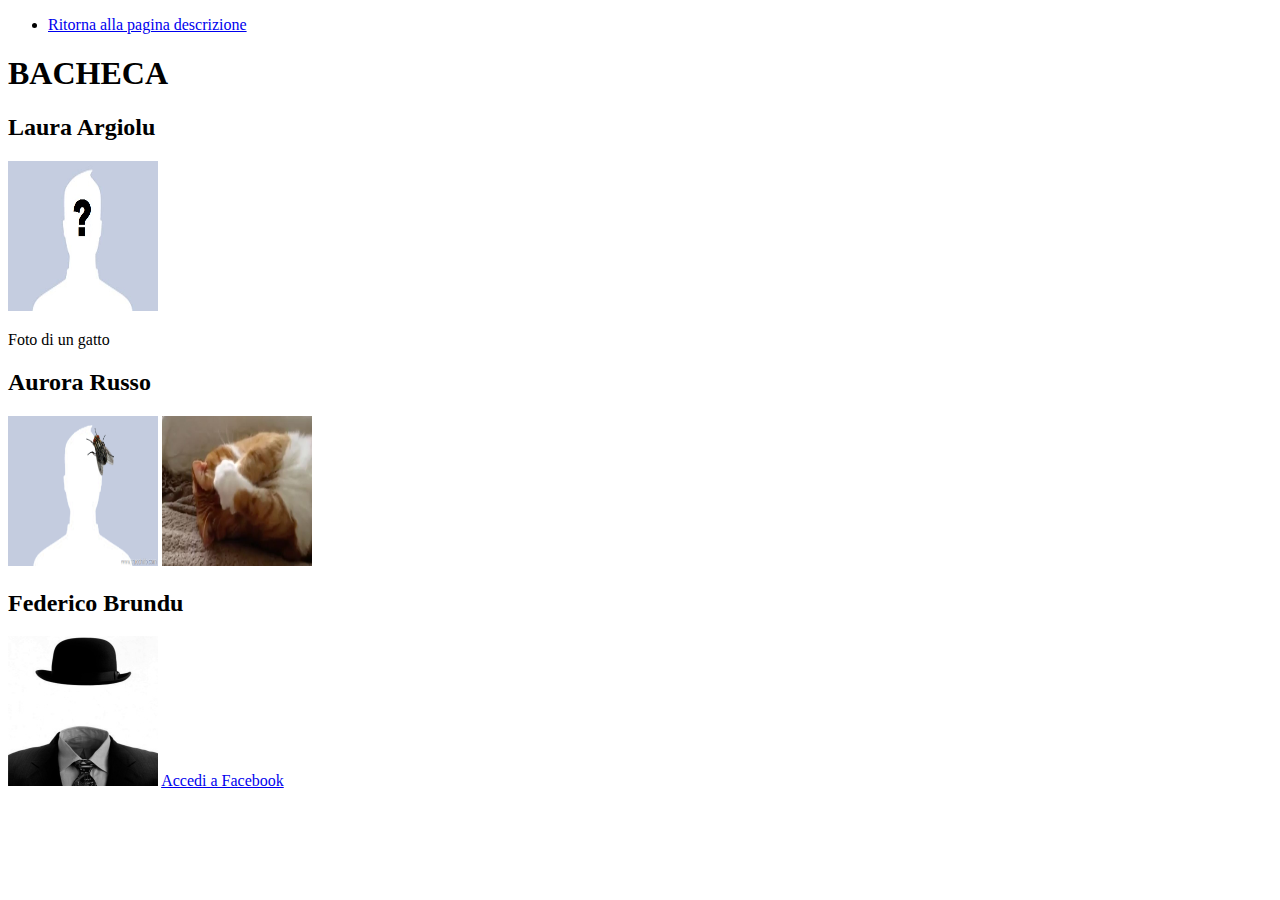
<file: ProgettoAMM/web/M1/bacheca.html>
<!DOCTYPE html>

<html>
    <head>
        <title> Nerdbook </title>
        <meta charset="UTF-8">
        <meta name="viewport" content="width=device-width, initial-scale=1.0">
        <meta name="author" content="ArgioluLaura">
        <meta name="keywords" content="Nerdbook social network amicizie foto like.">
    </head>
    <body>
        <div>
            <nav>
                <ul>
                    <li><a href="descrizione.html">Ritorna alla pagina descrizione</a></li>                   
                </ul>
            </nav>
        </div>   
        <div id="divBody">
            <h1>BACHECA</h1>
            <div id="Postbacheca">
                <div>
                    <h2>Laura Argiolu</h2>
                    <img alt="Foto Profilo" src="img/Foto1.jpg" width="150" height="150">
                    <p> Foto di un gatto </p>
                </div>
                <div>
                    <h2>Aurora Russo</h2>
                    <img alt="Foto Profilo" src="img/Foto2.png" width="150" height="150">
                    <img alt="Foto allegata" src="img/Foto4.jpg" width="150" height="150">
                </div>
                 <div>
                    <h2>Federico Brundu</h2>
                    <img alt="Foto Profilo" src="img/Foto3.jpg" width="150" height="150">
                    <a href="https://it-it.facebook.com/">Accedi a Facebook</a>
                </div>     
            </div>
        </div>
    </body>
</html>
</file>
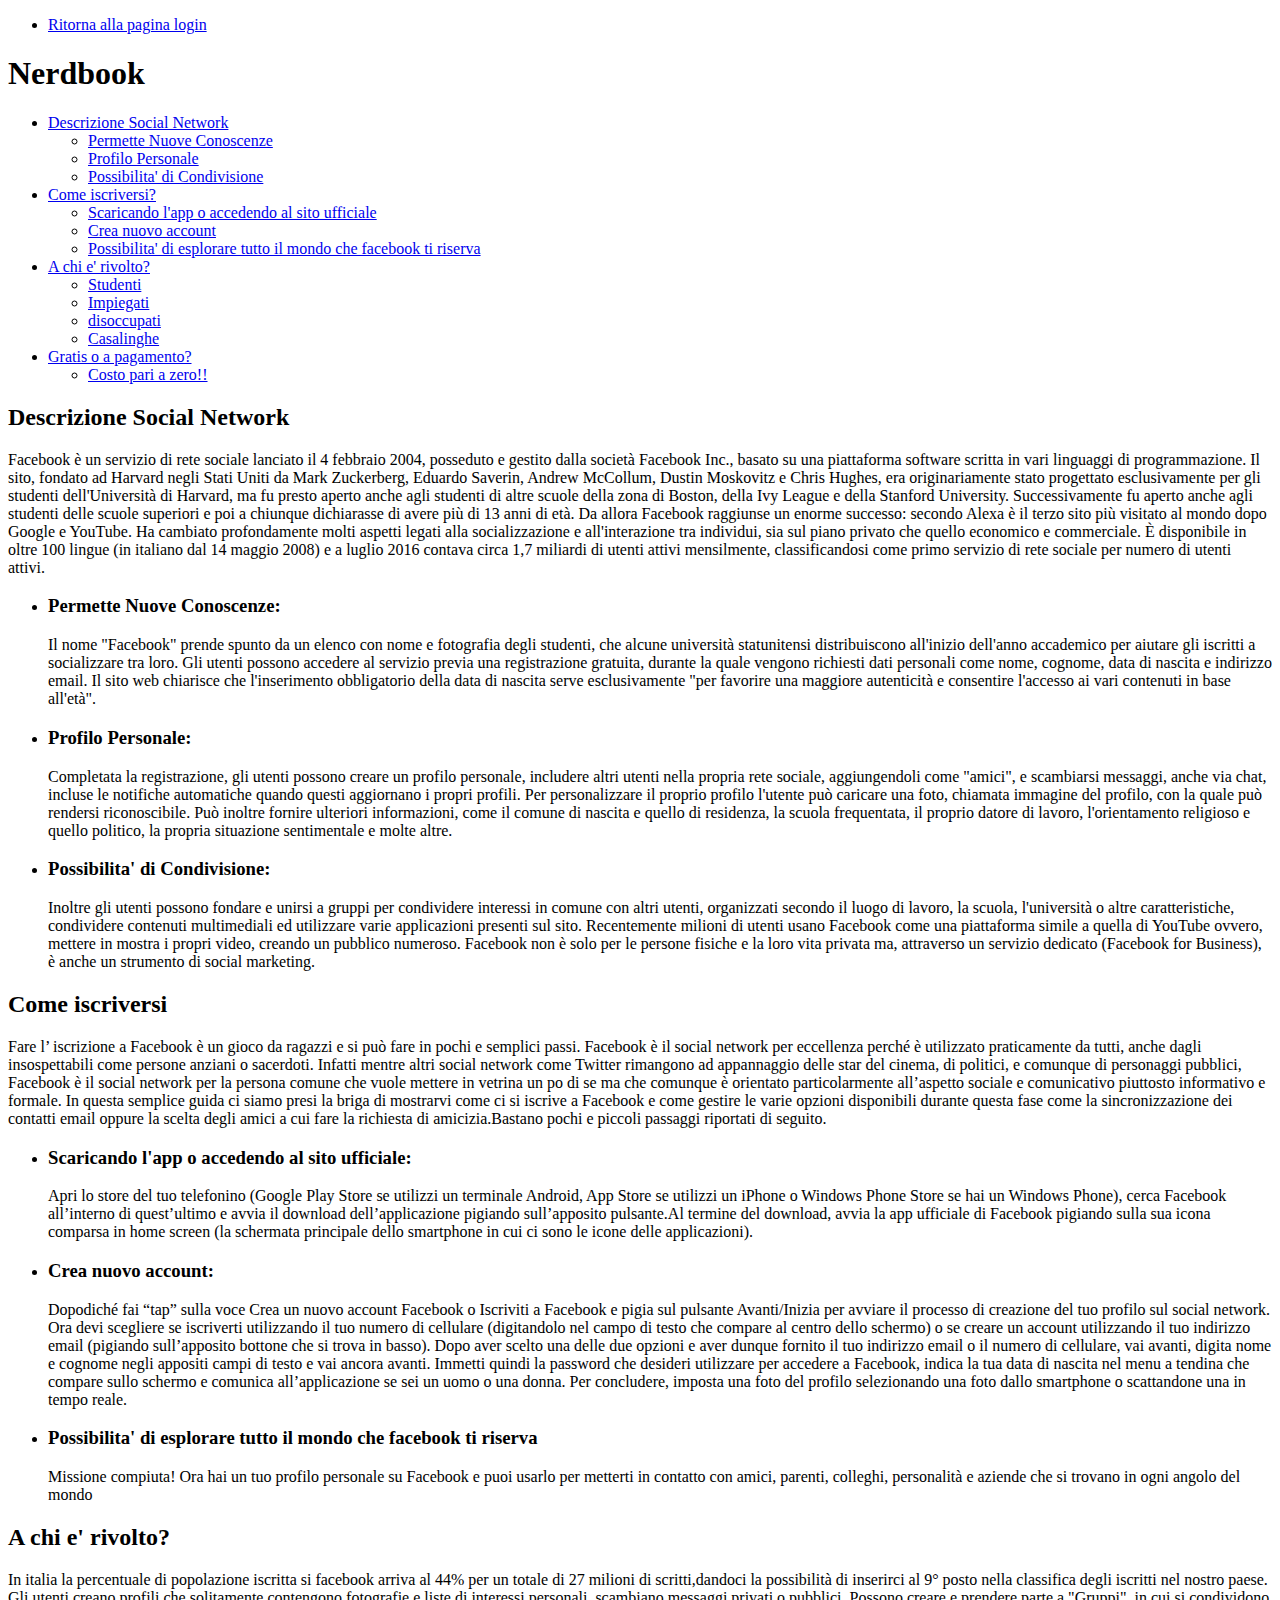
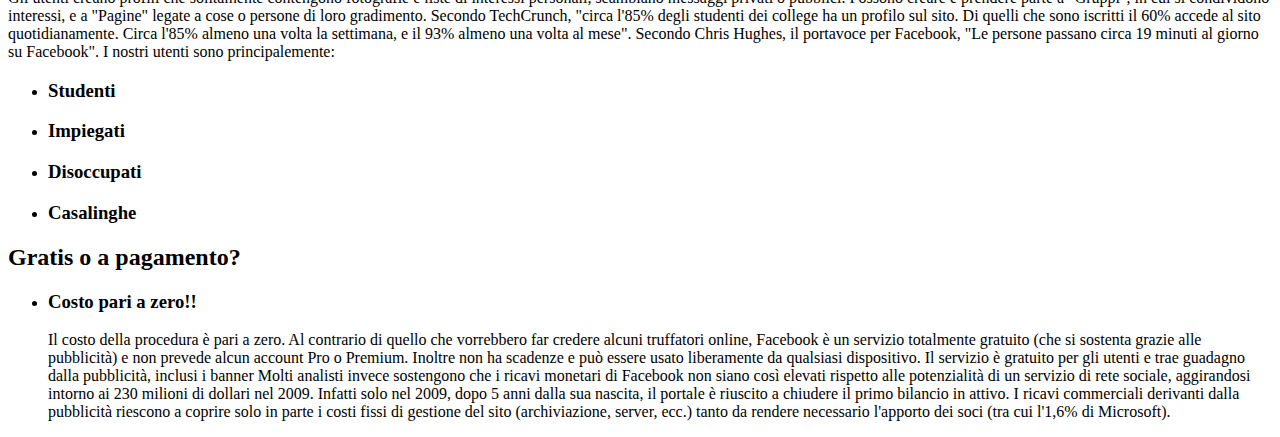
<file: ProgettoAMM/web/M1/descrizione.html>
<!DOCTYPE html>
<html lang="it">
    <head>
        <title> Nerdbook </title>
        <meta charset="UTF-8">
        <meta name="viewport" content="width=device-width, initial-scale=1.0">
        <meta name="author" content="ArgioluLaura">
        <meta name="keywords" content="Nerdbook social network amicizie foto like.">
    </head>
    
    <body>
        <div>
            <nav>
                <ul>
                    <li><a href="login.html"> Ritorna alla pagina login </a></li>
                </ul>
            </nav>            
        </div>        
        <header>
            <div id="title">
                <h1> Nerdbook </h1> 
            </div>
        </header>
        <div id="info">
            <ul>
                <li><a href="#descrizione"> Descrizione Social Network </a>
                <ul>
                    <li><a href="#nuoveconos">Permette Nuove Conoscenze</a></li>
                    <li><a href="#profilo">Profilo Personale</a></li>
                    <li><a href="#condivisione">Possibilita' di Condivisione</a></li>
                </ul>
                </li>
                <li><a href="#iscrizione"> Come iscriversi? </a>
                    <ul>
                        <li><a href="#scaric">Scaricando l'app o accedendo al sito ufficiale</a>
                        <li><a href="#crea">Crea nuovo account</a></li>
                        <li><a href="#possibilit">Possibilita' di esplorare tutto il mondo che facebook ti riserva</a></li>
                    </ul>
                </li>                
                <li><a href="#utenti">A chi e' rivolto? </a>
                    <ul>
                        <li><a href="#stud">Studenti</a></li>
                        <li><a href="#imp">Impiegati</a></li>
                        <li><a href="#disoc">disoccupati</a></li>
                        <li><a href="#casal">Casalinghe</a></li>
                    </ul>
                </li>                
                <li><a href="#modalita"> Gratis o a pagamento? </a>
                    <ul>
                        <li><a href="#costo">Costo pari a zero!!</a></li>
                    </ul>
                </li>
            </ul>
        </div>
        <div id="divBody">
            <div id="descrizione">
                <h2>Descrizione Social Network</h2>
                <p>Facebook è un servizio di rete sociale lanciato il 4 febbraio 2004, posseduto e gestito dalla società Facebook Inc.,
                   basato su una piattaforma software scritta in vari linguaggi di programmazione. Il sito, fondato ad Harvard negli Stati Uniti
                   da Mark Zuckerberg, Eduardo Saverin, Andrew McCollum, Dustin Moskovitz e Chris Hughes, era originariamente stato progettato
                   esclusivamente per gli studenti dell'Università di Harvard, ma fu presto aperto anche agli studenti di altre scuole della zona di
                   Boston, della Ivy League e della Stanford University.
                   Successivamente fu aperto anche agli studenti delle scuole superiori e poi a chiunque dichiarasse di avere più di 13 anni di età.
                   Da allora Facebook raggiunse un enorme successo: secondo Alexa è il terzo sito più visitato al mondo dopo Google e YouTube.
                   Ha cambiato profondamente molti aspetti legati alla socializzazione e all'interazione tra individui, sia sul piano privato che quello economico e commerciale.
                   È disponibile in oltre 100 lingue (in italiano dal 14 maggio 2008) e a luglio 2016 contava circa 1,7 miliardi di utenti attivi mensilmente, classificandosi come primo
                   servizio di rete sociale per numero di utenti attivi.
                </p>
                <div id="nuoveconos">
                    <ul>
                        <li> <h3> Permette Nuove Conoscenze:</h3> 
                            <p>Il nome "Facebook" prende spunto da un elenco con nome e fotografia degli studenti, che alcune università statunitensi distribuiscono all'inizio dell'anno accademico per
                               aiutare gli iscritti a socializzare tra loro.
                               Gli utenti possono accedere al servizio previa una registrazione gratuita, durante la quale vengono richiesti dati personali come nome, cognome, data di nascita e indirizzo email.
                               Il sito web chiarisce che l'inserimento obbligatorio della data di nascita serve esclusivamente "per favorire una maggiore autenticità e consentire l'accesso ai vari contenuti in base all'età".
                            </p>
                        </li>
                    </ul>
                </div>
                <div id="profilo">
                    <ul>
                        <li> <h3> Profilo Personale:</h3> 
                            <p>Completata la registrazione, gli utenti possono creare un profilo personale, includere altri utenti nella propria rete sociale, aggiungendoli come "amici", e scambiarsi messaggi,
                               anche via chat, incluse le notifiche automatiche quando questi aggiornano i propri profili. Per personalizzare il proprio profilo l'utente può caricare una foto, chiamata immagine del profilo,
                               con la quale può rendersi riconoscibile. Può inoltre fornire ulteriori informazioni, come il comune di nascita e quello di residenza, la scuola frequentata, il proprio datore di lavoro,
                               l'orientamento religioso e quello politico, la propria situazione sentimentale e molte altre.
                            </p>
                        </li>
                    </ul>
                </div>
                <div id="condivisione">
                    <ul>
                        <li><h3> Possibilita' di Condivisione:</h3>
                            <p>Inoltre gli utenti possono fondare e unirsi a gruppi per condividere interessi in comune con altri utenti, organizzati secondo il luogo di lavoro, la scuola, l'università o altre caratteristiche,
                               condividere contenuti multimediali ed utilizzare varie applicazioni presenti sul sito.
                               Recentemente milioni di utenti usano Facebook come una piattaforma simile a quella di YouTube ovvero, mettere in mostra i propri video, creando un pubblico numeroso.
                               Facebook non è solo per le persone fisiche e la loro vita privata ma, attraverso un servizio dedicato (Facebook for Business), è anche un strumento di social marketing.
                            </p>
                        </li>
                    </ul>                
                </div>
            </div>
            <div id="iscrizione">
                <h2>Come iscriversi</h2>
                <p>Fare l’ iscrizione a Facebook è un gioco da ragazzi e si può fare in pochi e semplici passi.
                    Facebook è il social network per eccellenza perché è utilizzato praticamente da tutti, anche dagli insospettabili come persone anziani o sacerdoti.
                    Infatti mentre altri social network come Twitter rimangono ad appannaggio delle star del cinema, di politici, e comunque di personaggi pubblici,
                    Facebook è il social network per la persona comune che vuole mettere in vetrina un po di se ma che comunque è orientato particolarmente all’aspetto sociale
                    e comunicativo piuttosto informativo e formale. In questa semplice guida ci siamo presi la briga di mostrarvi come ci si iscrive a Facebook e come gestire le varie opzioni disponibili durante questa fase come
                    la sincronizzazione dei contatti email oppure la scelta degli amici a cui fare la richiesta di amicizia.Bastano pochi e piccoli passaggi riportati di seguito.
                </p>
                <div id="scaric">
                    <ul>
                        <li><h3>Scaricando l'app o accedendo al sito ufficiale:</h3> 
                            <p>Apri lo store del tuo telefonino (Google Play Store se utilizzi un terminale Android, App Store se utilizzi un iPhone o Windows Phone Store se hai un Windows Phone),
                               cerca Facebook all’interno di quest’ultimo e avvia il download dell’applicazione pigiando sull’apposito pulsante.Al termine del download, avvia la app ufficiale di Facebook pigiando sulla sua icona comparsa in home screen
                               (la schermata principale dello smartphone in cui ci sono le icone delle applicazioni).
                            </p>
                        </li>
                    </ul>
                </div>
                <div id="crea">
                    <ul>
                        <li> <h3> Crea nuovo account:</h3> 
                            <p>
                                Dopodiché fai “tap” sulla voce Crea un nuovo account Facebook o Iscriviti a Facebook e pigia sul pulsante Avanti/Inizia per avviare il processo di creazione del tuo profilo sul social network.
                                Ora devi scegliere se iscriverti utilizzando il tuo numero di cellulare (digitandolo nel campo di testo che compare al centro dello schermo) o se creare un account utilizzando il tuo indirizzo email (pigiando sull’apposito bottone che si trova in basso).
                                Dopo aver scelto una delle due opzioni e aver dunque fornito il tuo indirizzo email o il numero di cellulare, vai avanti, digita nome e cognome negli appositi campi di testo e vai ancora avanti.
                                Immetti quindi la password che desideri utilizzare per accedere a Facebook, indica la tua data di nascita nel menu a tendina che compare sullo schermo e comunica all’applicazione se sei un uomo o una donna.
                                Per concludere, imposta una foto del profilo selezionando una foto dallo smartphone o scattandone una in tempo reale.
                            </p>
                        </li>
                    </ul>
                </div>
                <div id="possibilit">
                    <ul>
                        <li> <h3> Possibilita' di esplorare tutto il mondo che facebook ti riserva</h3> 
                            <p>
                                Missione compiuta! Ora hai un tuo profilo personale su Facebook e puoi usarlo per metterti in contatto con amici, parenti, colleghi, personalità e aziende che si trovano in ogni angolo del mondo
                            </p>
                        </li>
                    </ul>                
                </div>
            </div>
            <div id="utenti">
                <h2>A chi e' rivolto?</h2>
                    <p>In italia la percentuale di popolazione iscritta si facebook arriva al 44% per un totale di 27 milioni di scritti,dandoci la possibilità di inserirci al 9° posto nella classifica degli iscritti nel nostro paese.
                       Gli utenti creano profili che solitamente contengono fotografie e liste di interessi personali, scambiano messaggi privati o pubblici.
                       Possono creare e prendere parte a "Gruppi", in cui si condividono interessi, e a "Pagine" legate a cose o persone di loro gradimento.
                       Secondo TechCrunch, "circa l'85% degli studenti dei college ha un profilo sul sito. Di quelli che sono iscritti il 60% accede al sito quotidianamente.
                       Circa l'85% almeno una volta la settimana, e il 93% almeno una volta al mese". Secondo Chris Hughes, il portavoce per Facebook, "Le persone passano circa 19 minuti al giorno su Facebook".
                       I nostri utenti sono principalemente:
                    </p>
                             
                <div id="stud">
                    <ul><li><h3>Studenti</h3></li></ul>
                </div>
                <div id="imp">
                    <ul><li><h3>Impiegati</h3></li></ul>
                </div>
                <div id="disoc">
                    <ul><li><h3>Disoccupati</h3></li></ul>
                </div>
                <div id="casal">
                    <ul><li><h3>Casalinghe</h3></li></ul>
                </div> 
            </div>
            <div id="modalita">
                <h2>Gratis o a pagamento?</h2>
                <div id="costo">
                    <ul>
                        <li><h3>Costo pari a zero!!</h3>                         
                            <p>Il costo della procedura è pari a zero. Al contrario di quello che vorrebbero far credere alcuni truffatori online,
                               Facebook è un servizio totalmente gratuito (che si sostenta grazie alle pubblicità) e non prevede alcun account Pro o Premium.
                               Inoltre non ha scadenze e può essere usato liberamente da qualsiasi dispositivo.
                               Il servizio è gratuito per gli utenti e trae guadagno dalla pubblicità, inclusi i banner
                               Molti analisti invece sostengono che i ricavi monetari di Facebook non siano così elevati rispetto
                               alle potenzialità di un servizio di rete sociale, aggirandosi intorno ai 230 milioni di dollari nel 2009.
                               Infatti solo nel 2009, dopo 5 anni dalla sua nascita, il portale è riuscito a chiudere il primo bilancio in attivo.
                               I ricavi commerciali derivanti dalla pubblicità riescono a coprire solo in parte i costi fissi di gestione del sito 
                               (archiviazione, server, ecc.) tanto da rendere necessario l'apporto dei soci (tra cui l'1,6% di Microsoft). 
                            </p>
                        </li>
                    </ul>
                </div>
            </div>
        </div>                      
    </body>
      
</html>
</file>
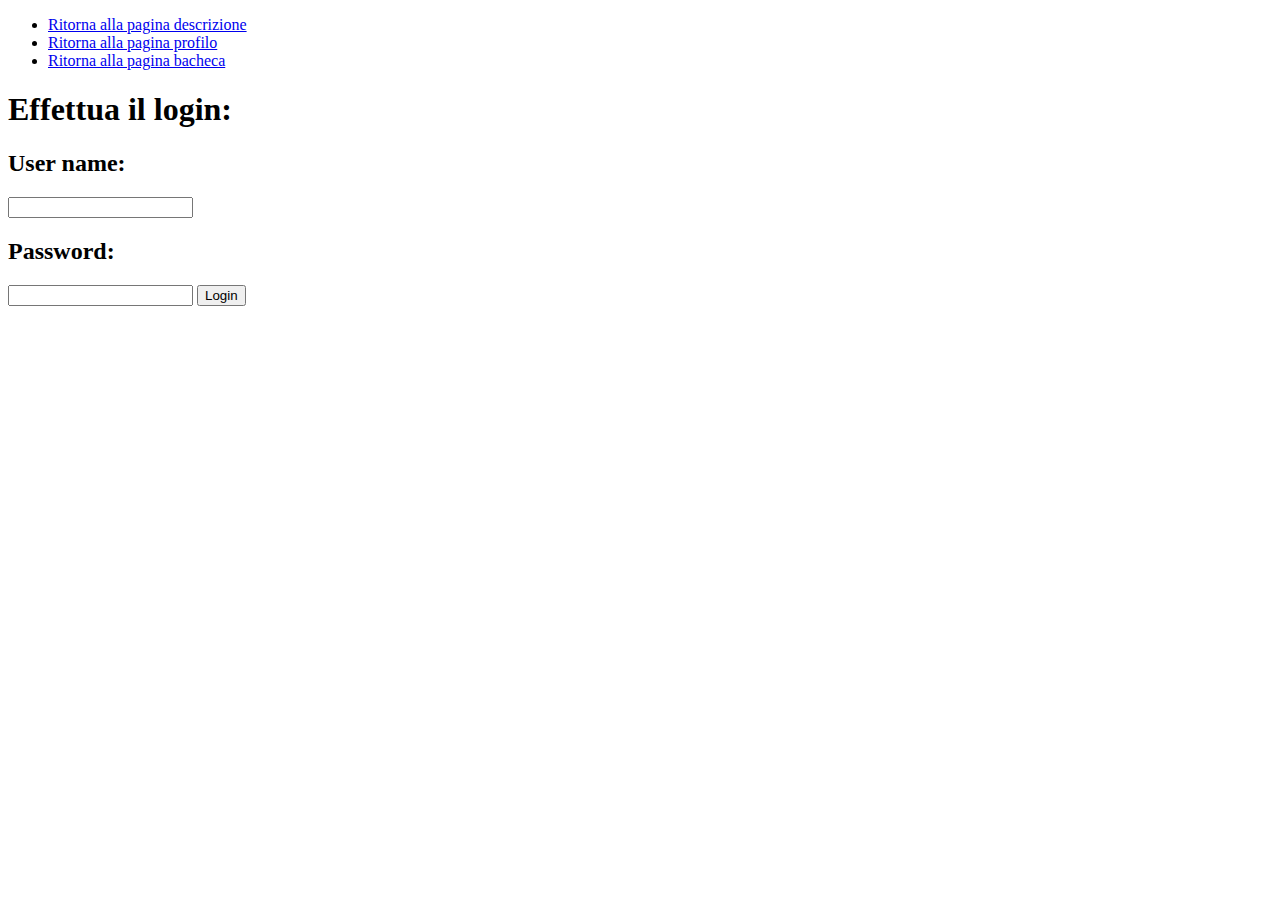
<file: ProgettoAMM/web/M1/login.html>
<!DOCTYPE html>
<html lang="it">
    <head>
        <title> Nerdbook </title>
        <meta charset="UTF-8">
        <meta name="viewport" content="width=device-width, initial-scale=1.0">
        <meta name="author" content="ArgioluLaura">
        <meta name="keywords" content="Nerdbook social network amicizie foto like.">
    </head>
    <body>
        <div>
            <nav>
                <ul>
                    <li><a href="descrizione.html">Ritorna alla pagina descrizione</a></li>
                    <li><a href="profilo.html">Ritorna alla pagina profilo</a></li>
                    <li><a href="bacheca.html">Ritorna alla pagina bacheca</a></li>
                </ul>
            </nav>
        </div>
        <div class="contenitore">
            <div class="login">
                <div>
                    <h1>Effettua il login:</h1>
                </div>
                <div>
                    <form action="login.php" method="post">
                        <h2> <label for="username"> User name: </label></h2>
                        <input type="text" name="username" id="username">

                        <h2><label for="password"> Password: </label></h2>
                        <input type="password" name="password" id ="password" value="">
                        <button type="submit">Login</button>    
                    </form>
                </div>
            </div>
        </div>        
    </body>
</html>
</file>
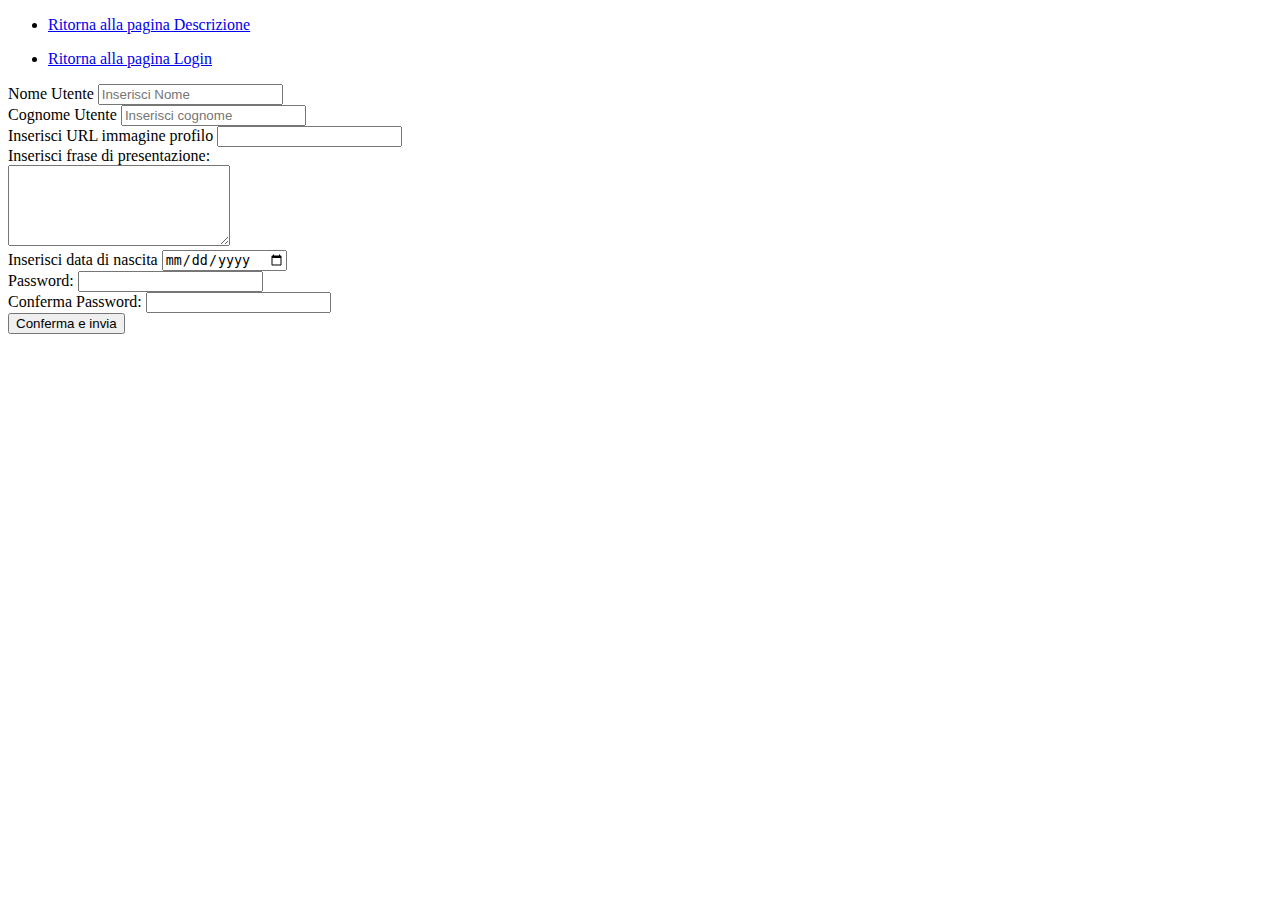
<file: ProgettoAMM/web/M1/profilo.html>
<!DOCTYPE html>
<html>
    <head>
        <title> Nerdbook </title>
        <meta charset="UTF-8">
        <meta name="viewport" content="width=device-width, initial-scale=1.0">
        <meta name="author" content="ArgioluLaura">
        <meta name="keywords" content="Nerdbook social network amicizie foto like.">
    </head>
    <body>
        <div>
            <nav>
                <ul>
                    <li> <p> <a href="descrizione.html">Ritorna alla pagina Descrizione</a></p></li> 
                    <li> <p> <a href="login.html">Ritorna alla pagina Login</a></li>  
                </ul>
            </nav>
        </div>        
        <div>
            <form action="profilo.php" method="post">
                <label for="nome"> Nome Utente</label>
                <input name="nome" type="text" id="nome" placeholder="Inserisci Nome" required/>
                <br>
                <label for="cognome"> Cognome Utente</label>
                <input name="cognome" type="text" id="cognome" placeholder="Inserisci cognome" required/>
                <br>
                <label for="imgURL"> Inserisci URL immagine profilo</label>                       
                <input type="url" name="imgURL" id="imgURL" required/>
                <br>
                <label for="frasepres"> Inserisci frase di presentazione:</label> <br>
                <textarea name="frasepres" id="frasepres" rows="5" cols="25"></textarea>
                <br>
                <label>Inserisci data di nascita</label>
                <input type="date" name="datanasc" id="datanasc">
                <br>
                <label for="password"> Password: </label>
                <input type="password" name="password" id ="password" value="">
                <br> 
                <label for="cpassword"> Conferma Password: </label>
                <input type="password" name="cpassword" id ="cpassword" >
                <br> 
                             
                <button type="submit">Conferma e invia</button> 
            </form>
        </div>       
    </body>
</html>
</file>
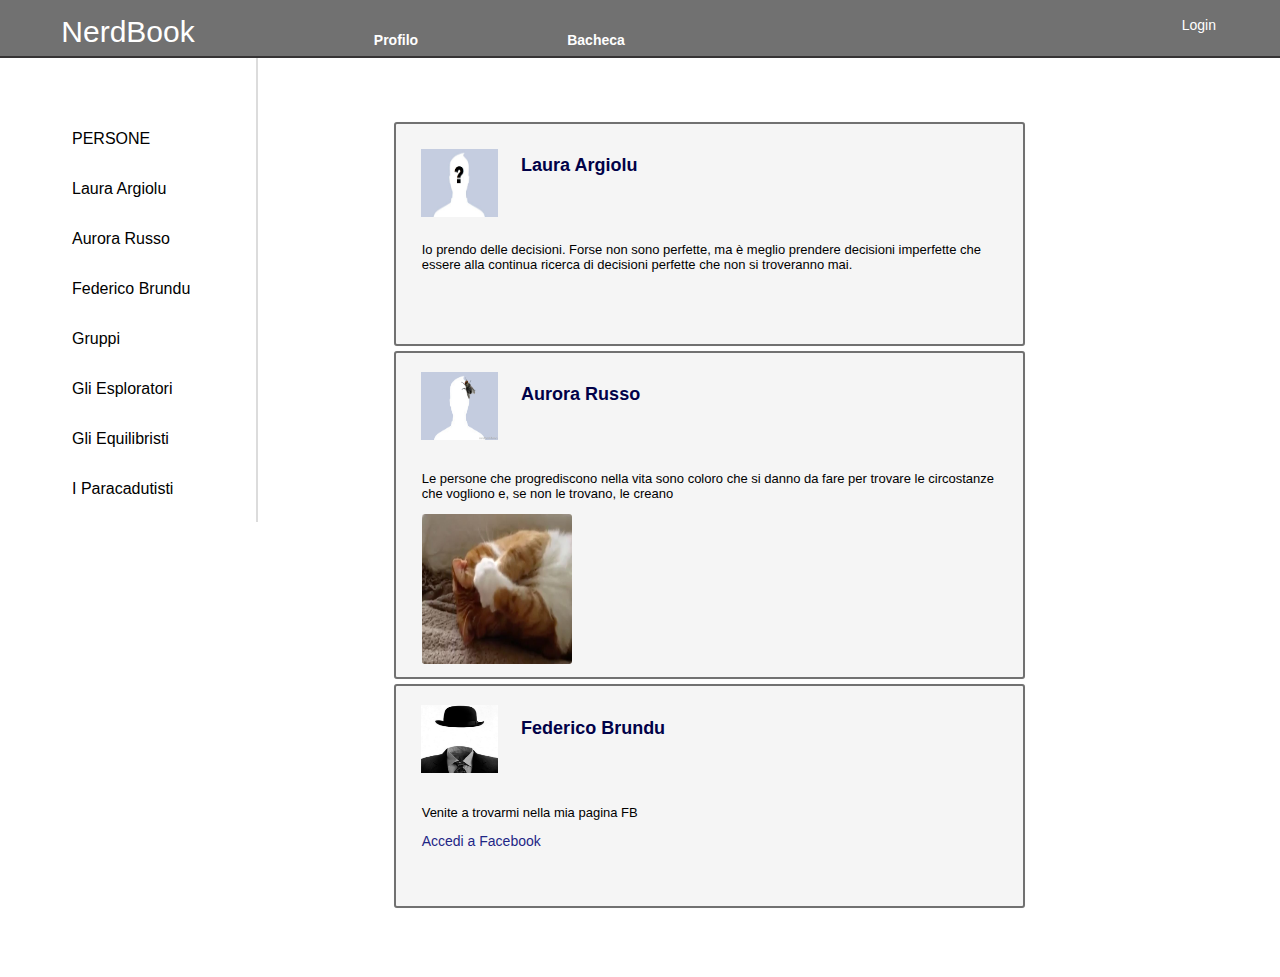
<file: ProgettoAMM/web/M2/bacheca.html>
<!DOCTYPE html>

<html>
    <head>
        <title> Nerdbook </title>
        <meta charset="UTF-8">
        <meta name="viewport" content="width=device-width, initial-scale=1.0">
        <meta name="author" content="ArgioluLaura">
        <meta name="keywords" content="Nerdbook social network amicizie foto like.">
        <link rel="stylesheet" type="text/css" href="style.css" media="screen">
    </head>    
    <body>    
        <div class="contenitore">
            <div class="barraTop ">
                <div class="barraTop-logo barraTopColor">
                    NerdBook
                </div>
                <div class="barraTop-navigazione barraTopColor" >
                        <nav id="menu">
                            <ul>
                                <li> <p> <a href="profilo.html">Profilo</a></p></li> 
                                <li> <p> <a href="bacheca.html">Bacheca</a></li>  
                            </ul>
                        </nav>
                </div>
                <div class="barraTop-log barraTopColor">
                    <a href="login.html">Login</a>
                </div>
            </div>
            <div class="corpo">
                <div class="corpo-social">
                    <div id="persone">
                        <p>PERSONE</p>
                        <p>Laura Argiolu</p>
                        <p>Aurora Russo</p>
                        <p>Federico Brundu</p>
                    </div>
                    <div id="gruppi">
                        <p>Gruppi</p> 
                        <p>Gli Esploratori</p>
                        <p>Gli Equilibristi</p>
                        <p>I Paracadutisti</p>
                    </div>
                </div>

                <div class="corpo-profilo">
                    <div class="post">
                        <div>
                            <img class="imgProfile" alt="Foto Profilo" src="img/Foto1.jpg" width="150" height="150">
                            <h2 class="nomeUtente">Laura Argiolu</h2>
                        </div>
                        <div class="post-contenuto-testo">
                            <p>Io prendo delle decisioni. Forse non sono perfette, ma è meglio prendere decisioni imperfette
                               che essere alla continua ricerca di decisioni perfette che non si troveranno mai.</p>
                        </div>    
                    </div>
                    <div class="post">
                        <img class="imgProfile" alt="Foto Profilo" src="img/Foto2.png" width="150" height="150">
                        <h2 class="nomeUtente">Aurora Russo</h2>
                        <div class="post-contenuto-img">
                            <p>Le persone che progrediscono nella vita sono coloro che si danno da fare per trovare le
                               circostanze che vogliono e, se non le trovano, le creano</p>
                            <img align="center" class="pic-allegato" alt="Foto allegata" src="img/Foto4.jpg" width="100" height="100">
                        </div>                           
  
                    </div>
                    <div class="post">
                        <img class="imgProfile" alt="Foto Profilo" src="img/Foto3.jpg" width="150" height="150">
                        <h2 class="nomeUtente">Federico Brundu</h2>      
                        <div class="post-contenuto-testo">
                            <p>Venite a trovarmi nella mia pagina FB</p>
                            <a href="https://it-it.facebook.com/">Accedi a Facebook</a>
                        </div> 

                    </div>     
                </div>
            </div>
        </div>
    </body>
    
</html>
</file>
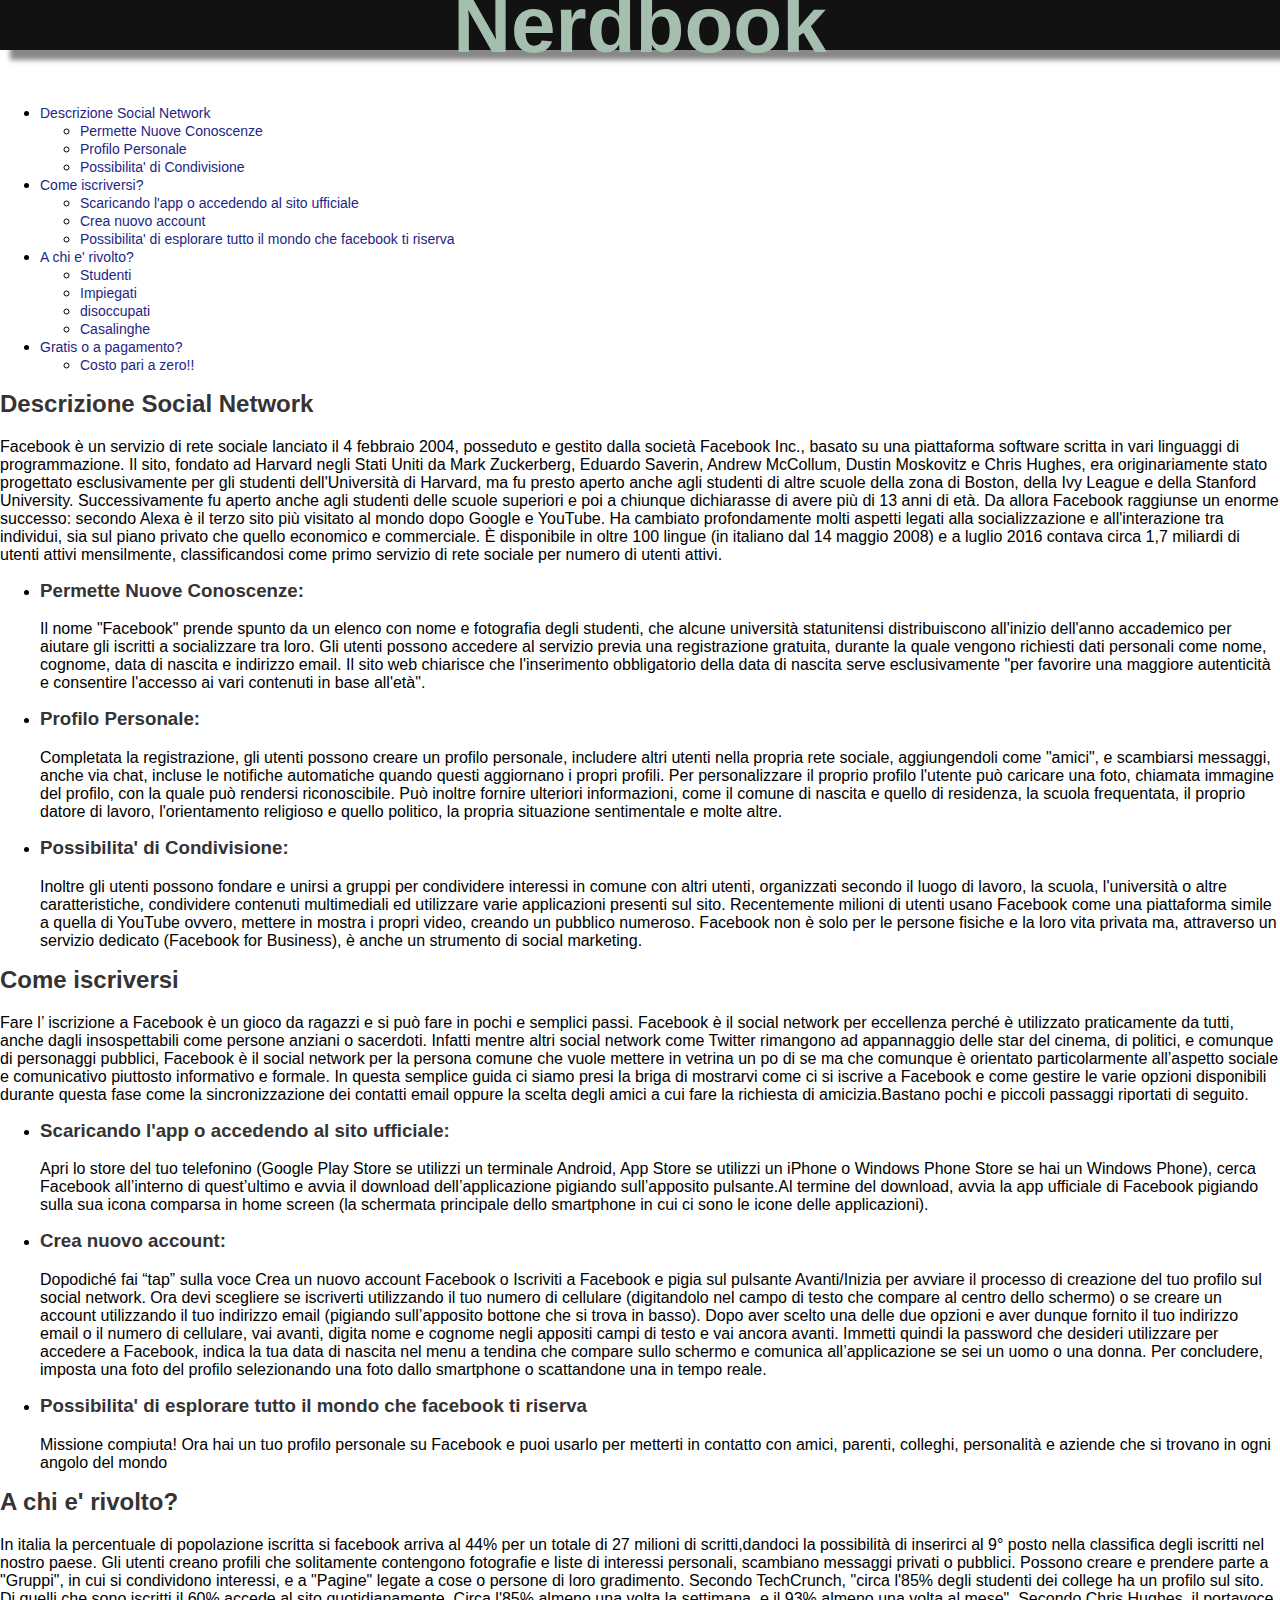
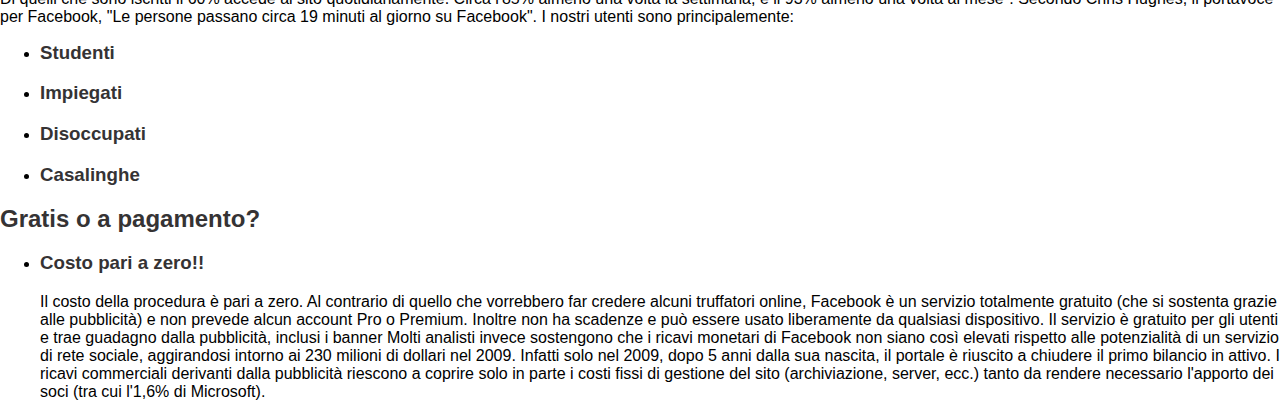
<file: ProgettoAMM/web/M2/descrizione.html>
<!DOCTYPE html>
<html lang="it">
    <head>
        <title> Nerdbook </title>
        <meta charset="UTF-8">
        <meta name="viewport" content="width=device-width, initial-scale=1.0">
        <meta name="author" content="ArgioluLaura">
        <meta name="keywords" content="Nerdbook social network amicizie foto like.">
        <link rel="stylesheet" type="text/css" href="style.css" media="screen">
    </head>
    
    <body>       
        <header>
            <div id="title">
                <h1> Nerdbook </h1> 
            </div>
        </header>
        <div id="info">
            <ul>
                <li><a href="#descrizione"> Descrizione Social Network </a>
                <ul>
                    <li><a href="#nuoveconos">Permette Nuove Conoscenze</a></li>
                    <li><a href="#profilo">Profilo Personale</a></li>
                    <li><a href="#condivisione">Possibilita' di Condivisione</a></li>
                </ul>
                </li>
                <li><a href="#iscrizione"> Come iscriversi? </a>
                    <ul>
                        <li><a href="#scaric">Scaricando l'app o accedendo al sito ufficiale</a>
                        <li><a href="#crea">Crea nuovo account</a></li>
                        <li><a href="#possibilit">Possibilita' di esplorare tutto il mondo che facebook ti riserva</a></li>
                    </ul>
                </li>                
                <li><a href="#utenti">A chi e' rivolto? </a>
                    <ul>
                        <li><a href="#stud">Studenti</a></li>
                        <li><a href="#imp">Impiegati</a></li>
                        <li><a href="#disoc">disoccupati</a></li>
                        <li><a href="#casal">Casalinghe</a></li>
                    </ul>
                </li>                
                <li><a href="#modalita"> Gratis o a pagamento? </a>
                    <ul>
                        <li><a href="#costo">Costo pari a zero!!</a></li>
                    </ul>
                </li>
            </ul>
        </div>
        <div id="divBody">
            <div id="descrizione">
                <h2>Descrizione Social Network</h2>
                <p>Facebook è un servizio di rete sociale lanciato il 4 febbraio 2004, posseduto e gestito dalla società Facebook Inc.,
                   basato su una piattaforma software scritta in vari linguaggi di programmazione. Il sito, fondato ad Harvard negli Stati Uniti
                   da Mark Zuckerberg, Eduardo Saverin, Andrew McCollum, Dustin Moskovitz e Chris Hughes, era originariamente stato progettato
                   esclusivamente per gli studenti dell'Università di Harvard, ma fu presto aperto anche agli studenti di altre scuole della zona di
                   Boston, della Ivy League e della Stanford University.
                   Successivamente fu aperto anche agli studenti delle scuole superiori e poi a chiunque dichiarasse di avere più di 13 anni di età.
                   Da allora Facebook raggiunse un enorme successo: secondo Alexa è il terzo sito più visitato al mondo dopo Google e YouTube.
                   Ha cambiato profondamente molti aspetti legati alla socializzazione e all'interazione tra individui, sia sul piano privato che quello economico e commerciale.
                   È disponibile in oltre 100 lingue (in italiano dal 14 maggio 2008) e a luglio 2016 contava circa 1,7 miliardi di utenti attivi mensilmente, classificandosi come primo
                   servizio di rete sociale per numero di utenti attivi.
                </p>
                <div id="nuoveconos">
                    <ul>
                        <li> <h3> Permette Nuove Conoscenze:</h3> 
                            <p>Il nome "Facebook" prende spunto da un elenco con nome e fotografia degli studenti, che alcune università statunitensi distribuiscono all'inizio dell'anno accademico per
                               aiutare gli iscritti a socializzare tra loro.
                               Gli utenti possono accedere al servizio previa una registrazione gratuita, durante la quale vengono richiesti dati personali come nome, cognome, data di nascita e indirizzo email.
                               Il sito web chiarisce che l'inserimento obbligatorio della data di nascita serve esclusivamente "per favorire una maggiore autenticità e consentire l'accesso ai vari contenuti in base all'età".
                            </p>
                        </li>
                    </ul>
                </div>
                <div id="profilo">
                    <ul>
                        <li> <h3> Profilo Personale:</h3> 
                            <p>Completata la registrazione, gli utenti possono creare un profilo personale, includere altri utenti nella propria rete sociale, aggiungendoli come "amici", e scambiarsi messaggi,
                               anche via chat, incluse le notifiche automatiche quando questi aggiornano i propri profili. Per personalizzare il proprio profilo l'utente può caricare una foto, chiamata immagine del profilo,
                               con la quale può rendersi riconoscibile. Può inoltre fornire ulteriori informazioni, come il comune di nascita e quello di residenza, la scuola frequentata, il proprio datore di lavoro,
                               l'orientamento religioso e quello politico, la propria situazione sentimentale e molte altre.
                            </p>
                        </li>
                    </ul>
                </div>
                <div id="condivisione">
                    <ul>
                        <li><h3> Possibilita' di Condivisione:</h3>
                            <p>Inoltre gli utenti possono fondare e unirsi a gruppi per condividere interessi in comune con altri utenti, organizzati secondo il luogo di lavoro, la scuola, l'università o altre caratteristiche,
                               condividere contenuti multimediali ed utilizzare varie applicazioni presenti sul sito.
                               Recentemente milioni di utenti usano Facebook come una piattaforma simile a quella di YouTube ovvero, mettere in mostra i propri video, creando un pubblico numeroso.
                               Facebook non è solo per le persone fisiche e la loro vita privata ma, attraverso un servizio dedicato (Facebook for Business), è anche un strumento di social marketing.
                            </p>
                        </li>
                    </ul>                
                </div>
            </div>
            <div id="iscrizione">
                <h2>Come iscriversi</h2>
                <p>Fare l’ iscrizione a Facebook è un gioco da ragazzi e si può fare in pochi e semplici passi.
                    Facebook è il social network per eccellenza perché è utilizzato praticamente da tutti, anche dagli insospettabili come persone anziani o sacerdoti.
                    Infatti mentre altri social network come Twitter rimangono ad appannaggio delle star del cinema, di politici, e comunque di personaggi pubblici,
                    Facebook è il social network per la persona comune che vuole mettere in vetrina un po di se ma che comunque è orientato particolarmente all’aspetto sociale
                    e comunicativo piuttosto informativo e formale. In questa semplice guida ci siamo presi la briga di mostrarvi come ci si iscrive a Facebook e come gestire le varie opzioni disponibili durante questa fase come
                    la sincronizzazione dei contatti email oppure la scelta degli amici a cui fare la richiesta di amicizia.Bastano pochi e piccoli passaggi riportati di seguito.
                </p>
                <div id="scaric">
                    <ul>
                        <li><h3>Scaricando l'app o accedendo al sito ufficiale:</h3> 
                            <p>Apri lo store del tuo telefonino (Google Play Store se utilizzi un terminale Android, App Store se utilizzi un iPhone o Windows Phone Store se hai un Windows Phone),
                               cerca Facebook all’interno di quest’ultimo e avvia il download dell’applicazione pigiando sull’apposito pulsante.Al termine del download, avvia la app ufficiale di Facebook pigiando sulla sua icona comparsa in home screen
                               (la schermata principale dello smartphone in cui ci sono le icone delle applicazioni).
                            </p>
                        </li>
                    </ul>
                </div>
                <div id="crea">
                    <ul>
                        <li> <h3> Crea nuovo account:</h3> 
                            <p>
                                Dopodiché fai “tap” sulla voce Crea un nuovo account Facebook o Iscriviti a Facebook e pigia sul pulsante Avanti/Inizia per avviare il processo di creazione del tuo profilo sul social network.
                                Ora devi scegliere se iscriverti utilizzando il tuo numero di cellulare (digitandolo nel campo di testo che compare al centro dello schermo) o se creare un account utilizzando il tuo indirizzo email (pigiando sull’apposito bottone che si trova in basso).
                                Dopo aver scelto una delle due opzioni e aver dunque fornito il tuo indirizzo email o il numero di cellulare, vai avanti, digita nome e cognome negli appositi campi di testo e vai ancora avanti.
                                Immetti quindi la password che desideri utilizzare per accedere a Facebook, indica la tua data di nascita nel menu a tendina che compare sullo schermo e comunica all’applicazione se sei un uomo o una donna.
                                Per concludere, imposta una foto del profilo selezionando una foto dallo smartphone o scattandone una in tempo reale.
                            </p>
                        </li>
                    </ul>
                </div>
                <div id="possibilit">
                    <ul>
                        <li> <h3> Possibilita' di esplorare tutto il mondo che facebook ti riserva</h3> 
                            <p>
                                Missione compiuta! Ora hai un tuo profilo personale su Facebook e puoi usarlo per metterti in contatto con amici, parenti, colleghi, personalità e aziende che si trovano in ogni angolo del mondo
                            </p>
                        </li>
                    </ul>                
                </div>
            </div>
            <div id="utenti">
                <h2>A chi e' rivolto?</h2>
                    <p>In italia la percentuale di popolazione iscritta si facebook arriva al 44% per un totale di 27 milioni di scritti,dandoci la possibilità di inserirci al 9° posto nella classifica degli iscritti nel nostro paese.
                       Gli utenti creano profili che solitamente contengono fotografie e liste di interessi personali, scambiano messaggi privati o pubblici.
                       Possono creare e prendere parte a "Gruppi", in cui si condividono interessi, e a "Pagine" legate a cose o persone di loro gradimento.
                       Secondo TechCrunch, "circa l'85% degli studenti dei college ha un profilo sul sito. Di quelli che sono iscritti il 60% accede al sito quotidianamente.
                       Circa l'85% almeno una volta la settimana, e il 93% almeno una volta al mese". Secondo Chris Hughes, il portavoce per Facebook, "Le persone passano circa 19 minuti al giorno su Facebook".
                       I nostri utenti sono principalemente:
                    </p>
                             
                <div id="stud">
                    <ul><li><h3>Studenti</h3></li></ul>
                </div>
                <div id="imp">
                    <ul><li><h3>Impiegati</h3></li></ul>
                </div>
                <div id="disoc">
                    <ul><li><h3>Disoccupati</h3></li></ul>
                </div>
                <div id="casal">
                    <ul><li><h3>Casalinghe</h3></li></ul>
                </div> 
            </div>
            <div id="modalita">
                <h2>Gratis o a pagamento?</h2>
                <div id="costo">
                    <ul>
                        <li><h3>Costo pari a zero!!</h3>                         
                            <p>Il costo della procedura è pari a zero. Al contrario di quello che vorrebbero far credere alcuni truffatori online,
                               Facebook è un servizio totalmente gratuito (che si sostenta grazie alle pubblicità) e non prevede alcun account Pro o Premium.
                               Inoltre non ha scadenze e può essere usato liberamente da qualsiasi dispositivo.
                               Il servizio è gratuito per gli utenti e trae guadagno dalla pubblicità, inclusi i banner
                               Molti analisti invece sostengono che i ricavi monetari di Facebook non siano così elevati rispetto
                               alle potenzialità di un servizio di rete sociale, aggirandosi intorno ai 230 milioni di dollari nel 2009.
                               Infatti solo nel 2009, dopo 5 anni dalla sua nascita, il portale è riuscito a chiudere il primo bilancio in attivo.
                               I ricavi commerciali derivanti dalla pubblicità riescono a coprire solo in parte i costi fissi di gestione del sito 
                               (archiviazione, server, ecc.) tanto da rendere necessario l'apporto dei soci (tra cui l'1,6% di Microsoft). 
                            </p>
                        </li>
                    </ul>
                </div>
            </div>
        </div>                      
    </body>
      
</html>
</file>
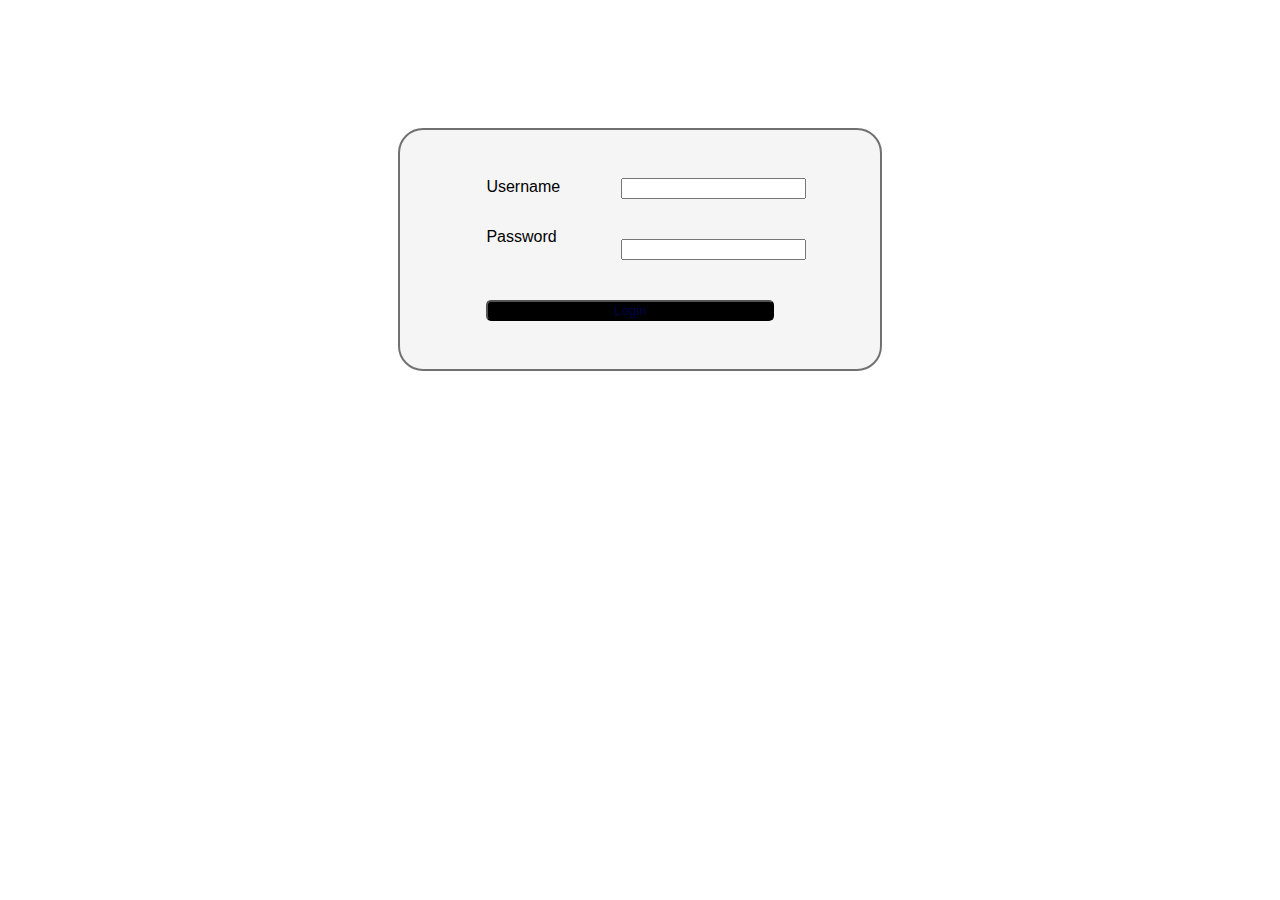
<file: ProgettoAMM/web/M2/login.html>
<!DOCTYPE html>
<html lang="it">
    <head>
        <title> Nerdbook </title>
        <meta charset="UTF-8">
        <meta name="viewport" content="width=device-width, initial-scale=1.0">
        <meta name="author" content="ArgioluLaura">
        <meta name="keywords" content="Nerdbook social network amicizie foto like.">
        <link rel="stylesheet" type="text/css" href="style.css" media="screen">

    </head>
    <body>
        
        <div class="login">
            <div>
                <form action="Login" method="post">
                    <div class="profilo-riga">
                        <div class="profilo-riga-label margin-bottom-2em"> 
                            Username
                        </div>
                        <div class="profilo-riga-input margin-bottom-2em">
                            <input type="text" name="username" id ="username" value="">
                        </div>
                    </div>
                    <div class="profilo-riga">
                        <div class="profilo-riga-label margin-bottom-2em"> 
                            Password
                        </div>
                        <div class="profilo-riga-input margin-bottom-2em">
                            <input type="password" name="password" id ="password" value="">
                        </div>
                    </div>
                    <div class="profilo-riga padding-left-10">
                        <button class="button-login button" type="submit">Login</button> 
                    </div>
                </form>

            </div>
        </div>
      
    </body>
</html>
</file>
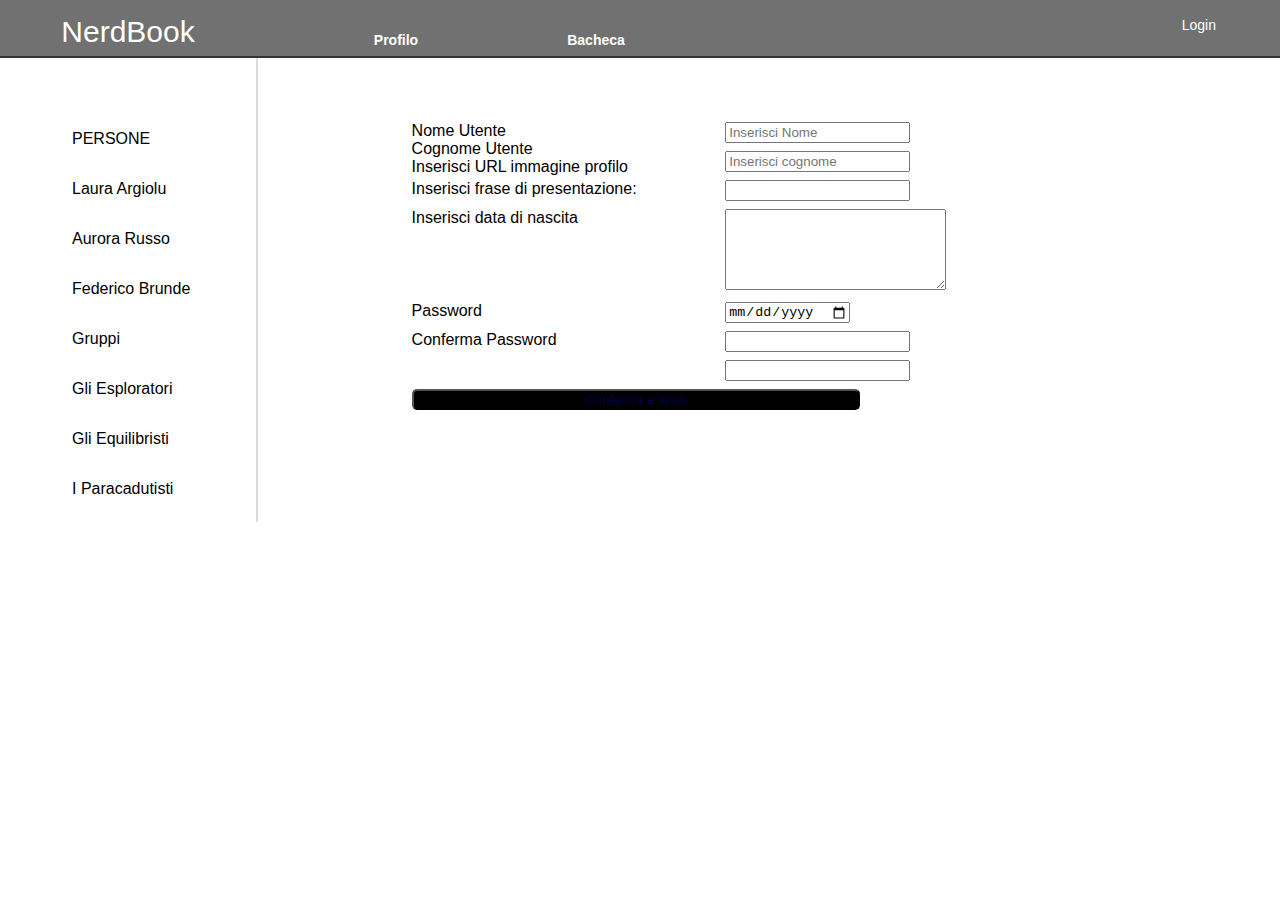
<file: ProgettoAMM/web/M2/profilo.html>
<!DOCTYPE html>
<html>
    <head>
        <title> Nerdbook </title>
        <meta charset="UTF-8">
        <meta name="viewport" content="width=device-width, initial-scale=1.0">
        <meta name="author" content="ArgioluLaura">
        <meta name="keywords" content="Nerdbook social network amicizie foto like.">
        
        <link rel="stylesheet" type="text/css" href="style.css" media="screen">
    </head>
    <body>
        <div class="contenitore">
            <div class="barraTop ">
                <div class="barraTop-logo barraTopColor">
                    NerdBook
                </div>
                <div class="barraTop-navigazione barraTopColor" >
                        <nav id="menu">
                            <ul>
                                <li> <p> <a href="profilo.html">Profilo</a></p></li> 
                                <li> <p> <a href="bacheca.html">Bacheca</a></li>  
                            </ul>
                        </nav>
                </div>
                <div class="barraTop-log barraTopColor">
                    <a href="login.html">Login</a>
                </div>
            </div>
            <div class="corpo">
                <div class="corpo-social">
                    <div id="persone">
                        <p>PERSONE</p>
                        <p>Laura Argiolu</p>
                        <p>Aurora Russo</p>
                        <p>Federico Brunde</p>
                    </div>
                    <div id="gruppi">
                        <p>Gruppi</p> 
                        <p>Gli Esploratori</p>
                        <p>Gli Equilibristi</p>
                        <p>I Paracadutisti</p>
                    </div>
                </div>
                <div class="corpo-profilo">
                    <form  id="corpo" action="profilo.php" method="post">
                        <div class="profilo-riga">
                            <div class="profilo-riga-label">  
                                Nome Utente 
                            </div>
                            <div class="profilo-riga-input">
                                <input name="nome" type="text" id="nome" placeholder="Inserisci Nome" required/>
                            </div>
                        </div>
                        <div class="profilo-riga">
                            <div class="profilo-riga-label"> 
                                Cognome Utente
                            </div>
                            <div class="profilo-riga-input">
                                <input name="cognome" type="text" id="cognome" placeholder="Inserisci cognome" required/>
                        
                            </div>
                        </div>
                        <div class="profilo-riga">
                            <div class="profilo-riga-label"> 
                                Inserisci URL immagine profilo 
                            </div>
                            <div class="profilo-riga-input">
                                <input type="url" name="imgURL" id="imgURL" required/>
                        
                            </div>
                        </div>
                        <div class="profilo-riga">
                            <div class="profilo-riga-label"> 
                                Inserisci frase di presentazione:
                            </div>
                            <div class="profilo-riga-input">
                                <textarea name="frasepres" id="frasepres" rows="5" cols="25"></textarea>
                            </div>
                        </div>   
                        <div class="profilo-riga">
                            <div class="profilo-riga-label"> 
                                Inserisci data di nascita
                            </div>
                            <div class="profilo-riga-input">
                                <input type="date" name="datanasc" id="datanasc">
                            </div>
                        </div>
                        <div class="profilo-riga">
                            <div class="profilo-riga-label"> 
                                Password
                            </div>
                            <div class="profilo-riga-input">
                                <input type="password" name="password" id ="password" value="">
                            </div>
                        </div>
                        <div class="profilo-riga">
                            <div class="profilo-riga-label"> 
                                Conferma Password
                            </div>
                            <div class="profilo-riga-input">
                                <input type="password" name="cpassword" id ="cpassword" >
                            </div>
                        </div>
                        <div class="profilo-riga padding-left-10">
                            <button class="button-profilo button" type="submit">Conferma e invia</button> 
                        </div>
                    </form>
                </div> 
            </div>
        </div>
    </body>
</html>
</file>
<file: ProgettoAMM/web/M2/style.css>
body{
    font-family: Helvetica,Arial, sans-serif;
    margin: 0px;
    padding: 0px;
}
h1{
    margin-top: 0px; 
    color: #A5BFAE;
    font-family: Helvetica,Arial, sans-serif;
    font-weight: bold;
}

h2{
    margin-top: 0px;                
    color: #353334;
    font-family: Helvetica,Arial, sans-serif;
    font-weight: bold;
}

h3{
    margin-top: 0px; 
    color: #353334;
    font-family: Helvetica,Arial, sans-serif;
    font-weight: bold;
}

a:link{
    font-size: 14px;
    text-decoration: none;
    color: #1E2686;
}

#nav a:link{
    
    font-size: 25px;
    text-decoration: none;
    color: #1E2686;
 }
 #nav a:hover{
    font-size: 150%;
    background-color: #A5BFAE;
    text-decoration: underline;
  
}

#nav a:hover {
    background-color: #A5BFAE;
    text-decoration: underline;
    font-size: 150%;
}

a:visited{
    font-size: 25px;
    text-decoration: none;
    color: #1E2686;
}

a:hover {
    background-color: #A5BFAE;
    font-size: 150%;
}

a:active {
    color: #F62F2F;
  
    
}

header{
    font: 40px/50px Helvetica, Arial, sans-serif;
    background-color: #121212;
    text-align: center;
    margin-bottom: 5px;
    box-shadow: 0 0 10px rgba(0,0,0,.2);

    box-shadow: 10px 10px 5px #888888;
}

.contenitore {
    /*widht:100%;*/
    top: 0px;

}
.barraTop {
    /*widht: 80%;*/
    margin: auto;
    color: #FFFFFF;
    display: inline;
    margin: 0px;
    padding: 0px;
/*    background-color: cornflowerblue;
    color: #FFFFFF;
    display: inline;*/
}
.barraTopColor {
    background-color: #717171;
    border-bottom: #353334 solid 2px;
    height: 40px;
}

.barraTop-logo{
    width: 20%;
    float: left;
    padding: 0px;
    font-size: 30px;
    text-align: center;
    margin: 0px;
    padding-top: 0.5em;
    padding-bottom: 1px;
    
}
.barraTop-navigazione {
    width: 50%;
    float: left; 
    margin: 0px;
    padding: 0px;
    padding-bottom: 16px;
}
.barraTop-log{
    width: 25%;
    float: left; 
    margin: 0px;
    padding-top: 1em;
    text-align: right;
    padding-right: 5%;
    
}
ul#menu {
    list-style: none;
    margin:0 auto;
    width: 400px;
    
}

#menu li {
    float: left;
    list-style-type: none;
}

#menu li a {
  color: white;
  font-weight: bold;
  display:block;
  width: 200px;
  text-align: center;
  text-decoration: none;
}

#menu li a:hover, #menu li a.active {
  background-color: #FFFFFF;
  color: dodgerblue;
}

.corpo {
    width: 100%;
}

.corpo-social {
    padding: 0px;
    padding-left: 5%;
    padding-top: 3em;
    width: 15%;
    float: left;
    text-align: left;
    border-right: solid gainsboro 2px;
    min-height: 100%;
}

.corpo-profilo {
    margin-left: 0%;
    margin-left: 0%;
    margin-top: 0%;
    float: left;
    width: 70%;
    margin-right: -2px;
    padding: 5%
}

.post{
    margin-left: 8%;
    min-height: 220px;
    width: 70%;
    border: solid #717171 2px;
    background-color: whitesmoke;
    box-shadow: 0 0 1px rgba(0,0,0,0.1);
    border-radius: 3px;
    word-wrap:break-word;
    margin-bottom: 5px;
}
.nomeUtente{
    margin-top: 1%;
    color: #010148;
    font: 18px "Helvetica", Arial, sans-serif;
    font-weight: bold;
    margin-left: 0%;
    padding: 4%;
    padding-left: 20%;
    padding-top: 4%;
}
.imgProfile{
    height: 68px;
    width: 77px;
    padding-left: 4%;
    padding-top: 3%;
    float:left;
    height: 68px;
}
.pic-allegato{
    height: 150px;
    width: 150px;
}

.post-contenuto-testo{
    padding: 1em 2em 1em;
    text-align: left;
    font-size: 13px;
}
.post-contenuto-img {
    padding: 1em 2em 1em;
    text-align: left;
    font-size: 13px;
    position:relative;
}

.post-contenuto-img img {
    margin: 0 auto;
    border-radius: 3px;
}
#persone p, #gruppi p{
    padding: 8px;
}
#frasepres textarea{
    resize: none;
    height: 45px;
    width: 240px;
}

.profilo-riga{
    width:100%;
}
.profilo-riga-label{
    float:left;
    width:35%;
    margin:0px;
    padding: 0px;
    padding-left: 10%;
}
.profilo-riga-input{
    float:right;
    width:55%;
    margin:0px;
    padding: 0px;
    padding-bottom: 0.5em;
}

.button-profilo {
    width:50%;
    margin: 0 auto;
}
.button-login {
    width:75%;
    margin: 0 auto;
}

.button{
    background-color: activeborder;
    color: #010148;
    border-radius: 5px;
}

.padding-left-10{
    padding-left: 10%; 
}
.margin-bottom-2em {
    margin-bottom: 2em; 
}

.barraTop-log a{
    color: #FFFFFF;
}
.barraTop-log a :hover{
    color: darkgray;
}

.login {
    width: 30%;
    margin: 0 auto;
    border: solid #717171 2px;
    border-radius: 25px;
    margin-top: 10%;
    padding: 3em;
    background-color: whitesmoke;
}
/*
@media (min-width: 1024px) and (max-width: 4096)
{

    
}
*/
 @media only screen and (max-width: 720px)
{
    .corpo {
        width: 100%;
    }

    .corpo-social {
        padding-left: 5%;
        padding-top: 3em;
        width: 95%;
        float: left;
        text-align: left;
        border-right: solid gainsboro 2px;
        min-height: 100%;
        text-align: center;
    }

    .corpo-profilo {
        margin-left: 0%;
        margin-left: 0%;
        margin-top: 0%;
        float: left;
        width: 90%;
        margin-right: -2px;
        padding: 5%
    }
    /*
     @media (max-width: 480px)
    {
        input#username{
            display: inline-block;
            
            
        }    
    }
    */
}
</file>
